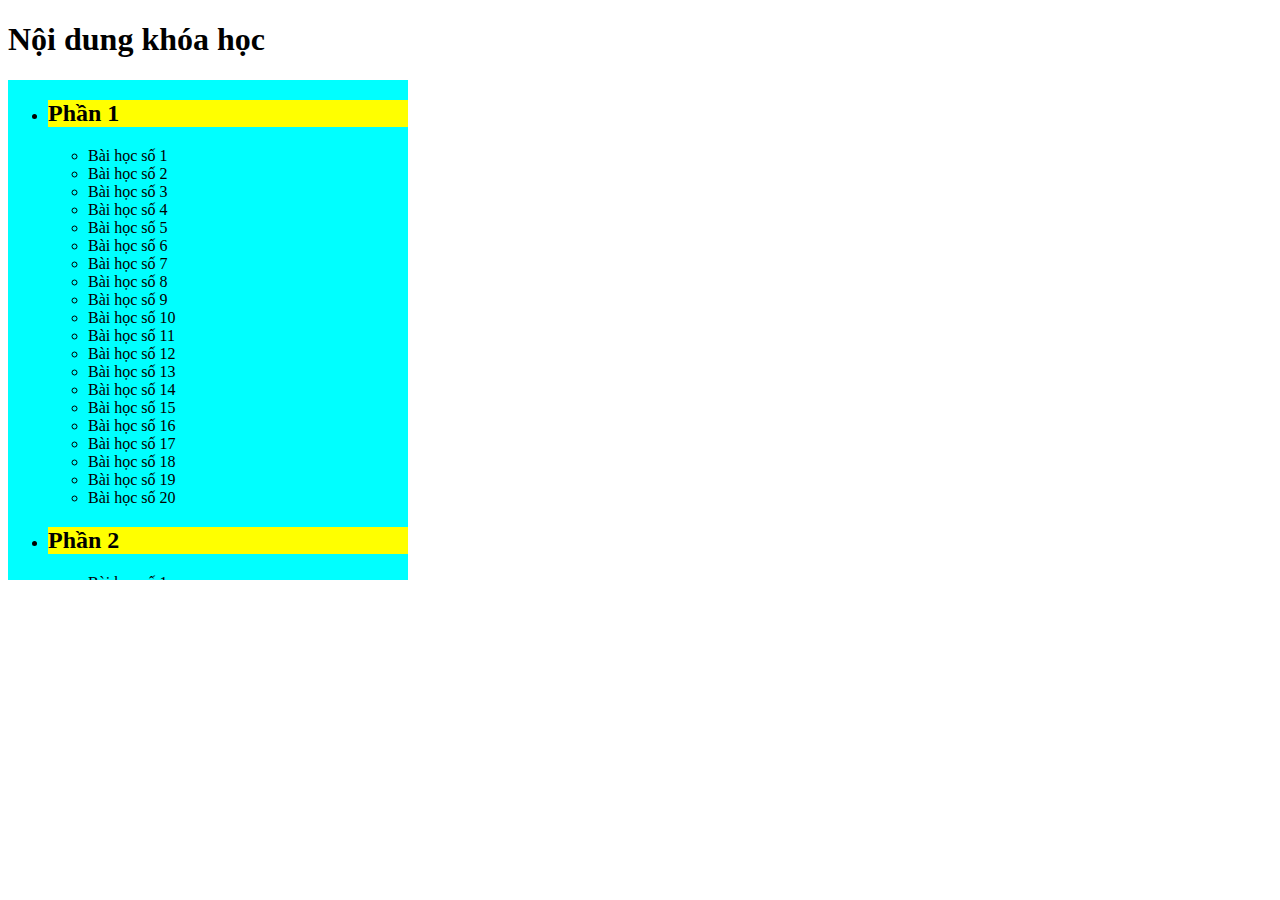
<file: Conter Up/index.html>
<!DOCTYPE html>
<html lang="en">
  <head>
    <meta charset="UTF-8" />
    <meta name="viewport" content="width=device-width, initial-scale=1.0" />
    <title>Document</title>
    <link href="style.css" rel="stylesheet" />
    <link
      rel="stylesheet"
      href="https://cdnjs.cloudflare.com/ajax/libs/font-awesome/6.7.2/css/all.min.css"
      integrity="sha512-Evv84Mr4kqVGRNSgIGL/F/aIDqQb7xQ2vcrdIwxfjThSH8CSR7PBEakCr51Ck+w+/U6swU2Im1vVX0SVk9ABhg=="
      crossorigin="anonymous"
      referrerpolicy="no-referrer"
    />
  </head>
  <body>
    <h1>Nội dung khóa học</h1>
    <div class="content">
      <ul>
        <li>
          <h2>Phần 1</h2>
          <ul>
            <li>Bài học số 1</li>
            <li>Bài học số 2</li>
            <li>Bài học số 3</li>
            <li>Bài học số 4</li>
            <li>Bài học số 5</li>
            <li>Bài học số 6</li>
            <li>Bài học số 7</li>
            <li>Bài học số 8</li>
            <li>Bài học số 9</li>
            <li>Bài học số 10</li>
            <li>Bài học số 11</li>
            <li>Bài học số 12</li>
            <li>Bài học số 13</li>
            <li>Bài học số 14</li>
            <li>Bài học số 15</li>
            <li>Bài học số 16</li>
            <li>Bài học số 17</li>
            <li>Bài học số 18</li>
            <li>Bài học số 19</li>
            <li>Bài học số 20</li>
          </ul>
        </li>
        <li>
          <h2>Phần 2</h2>
          <ul>
            <li>Bài học số 1</li>
            <li>Bài học số 2</li>
            <li>Bài học số 3</li>
            <li>Bài học số 4</li>
            <li>Bài học số 5</li>
            <li>Bài học số 6</li>
            <li>Bài học số 7</li>
            <li>Bài học số 8</li>
            <li>Bài học số 9</li>
            <li>Bài học số 10</li>
            <li>Bài học số 11</li>
            <li>Bài học số 12</li>
            <li>Bài học số 13</li>
            <li>Bài học số 14</li>
            <li>Bài học số 15</li>
            <li>Bài học số 16</li>
            <li>Bài học số 17</li>
            <li>Bài học số 18</li>
            <li>Bài học số 19</li>
            <li>Bài học số 20</li>
          </ul>
        </li>
        <li>
          <h2>Phần 3</h2>
          <ul>
            <li>Bài học số 1</li>
            <li>Bài học số 2</li>
            <li>Bài học số 3</li>
            <li>Bài học số 4</li>
            <li>Bài học số 5</li>
            <li>Bài học số 6</li>
            <li>Bài học số 7</li>
            <li>Bài học số 8</li>
            <li>Bài học số 9</li>
            <li>Bài học số 10</li>
            <li>Bài học số 11</li>
            <li>Bài học số 12</li>
            <li>Bài học số 13</li>
            <li>Bài học số 14</li>
            <li>Bài học số 15</li>
            <li>Bài học số 16</li>
            <li>Bài học số 17</li>
            <li>Bài học số 18</li>
            <li>Bài học số 19</li>
            <li>Bài học số 20</li>
          </ul>
        </li>
        <li>
          <h2>Phần 4</h2>
          <ul>
            <li>Bài học số 1</li>
            <li>Bài học số 2</li>
            <li>Bài học số 3</li>
            <li>Bài học số 4</li>
            <li>Bài học số 5</li>
            <li>Bài học số 6</li>
            <li>Bài học số 7</li>
            <li>Bài học số 8</li>
            <li>Bài học số 9</li>
            <li>Bài học số 10</li>
            <li>Bài học số 11</li>
            <li>Bài học số 12</li>
            <li>Bài học số 13</li>
            <li>Bài học số 14</li>
            <li>Bài học số 15</li>
            <li>Bài học số 16</li>
            <li>Bài học số 17</li>
            <li>Bài học số 18</li>
            <li>Bài học số 19</li>
            <li>Bài học số 20</li>
          </ul>
        </li>
        <li>
          <h2>Phần 5</h2>
          <ul>
            <li>Bài học số 1</li>
            <li>Bài học số 2</li>
            <li>Bài học số 3</li>
            <li>Bài học số 4</li>
            <li>Bài học số 5</li>
            <li>Bài học số 6</li>
            <li>Bài học số 7</li>
            <li>Bài học số 8</li>
            <li>Bài học số 9</li>
            <li>Bài học số 10</li>
            <li>Bài học số 11</li>
            <li>Bài học số 12</li>
            <li>Bài học số 13</li>
            <li>Bài học số 14</li>
            <li>Bài học số 15</li>
            <li>Bài học số 16</li>
            <li>Bài học số 17</li>
            <li>Bài học số 18</li>
            <li>Bài học số 19</li>
            <li>Bài học số 20</li>
          </ul>
        </li>
        <li>
          <h2>Phần 6</h2>
          <ul>
            <li>Bài học số 1</li>
            <li>Bài học số 2</li>
            <li>Bài học số 3</li>
            <li>Bài học số 4</li>
            <li>Bài học số 5</li>
            <li>Bài học số 6</li>
            <li>Bài học số 7</li>
            <li>Bài học số 8</li>
            <li>Bài học số 9</li>
            <li>Bài học số 10</li>
            <li>Bài học số 11</li>
            <li>Bài học số 12</li>
            <li>Bài học số 13</li>
            <li>Bài học số 14</li>
            <li>Bài học số 15</li>
            <li>Bài học số 16</li>
            <li>Bài học số 17</li>
            <li>Bài học số 18</li>
            <li>Bài học số 19</li>
            <li>Bài học số 20</li>
          </ul>
        </li>
        <li>
          <h2>Phần 7</h2>
          <ul>
            <li>Bài học số 1</li>
            <li>Bài học số 2</li>
            <li>Bài học số 3</li>
            <li>Bài học số 4</li>
            <li>Bài học số 5</li>
            <li>Bài học số 6</li>
            <li>Bài học số 7</li>
            <li>Bài học số 8</li>
            <li>Bài học số 9</li>
            <li>Bài học số 10</li>
            <li>Bài học số 11</li>
            <li>Bài học số 12</li>
            <li>Bài học số 13</li>
            <li>Bài học số 14</li>
            <li>Bài học số 15</li>
            <li>Bài học số 16</li>
            <li>Bài học số 17</li>
            <li>Bài học số 18</li>
            <li>Bài học số 19</li>
            <li>Bài học số 20</li>
          </ul>
        </li>
        <li>
          <h2>Phần 8</h2>
          <ul>
            <li>Bài học số 1</li>
            <li>Bài học số 2</li>
            <li>Bài học số 3</li>
            <li>Bài học số 4</li>
            <li>Bài học số 5</li>
            <li>Bài học số 6</li>
            <li>Bài học số 7</li>
            <li>Bài học số 8</li>
            <li>Bài học số 9</li>
            <li>Bài học số 10</li>
            <li>Bài học số 11</li>
            <li>Bài học số 12</li>
            <li>Bài học số 13</li>
            <li>Bài học số 14</li>
            <li>Bài học số 15</li>
            <li>Bài học số 16</li>
            <li>Bài học số 17</li>
            <li>Bài học số 18</li>
            <li>Bài học số 19</li>
            <li>Bài học số 20</li>
          </ul>
        </li>
        <li>
          <h2>Phần 9</h2>
          <ul>
            <li>Bài học số 1</li>
            <li>Bài học số 2</li>
            <li>Bài học số 3</li>
            <li>Bài học số 4</li>
            <li>Bài học số 5</li>
            <li>Bài học số 6</li>
            <li>Bài học số 7</li>
            <li>Bài học số 8</li>
            <li>Bài học số 9</li>
            <li>Bài học số 10</li>
            <li>Bài học số 11</li>
            <li>Bài học số 12</li>
            <li>Bài học số 13</li>
            <li>Bài học số 14</li>
            <li>Bài học số 15</li>
            <li>Bài học số 16</li>
            <li>Bài học số 17</li>
            <li>Bài học số 18</li>
            <li>Bài học số 19</li>
            <li>Bài học số 20</li>
          </ul>
        </li>
        <li>
          <h2>Phần 10</h2>
          <ul>
            <li>Bài học số 1</li>
            <li>Bài học số 2</li>
            <li>Bài học số 3</li>
            <li>Bài học số 4</li>
            <li>Bài học số 5</li>
            <li>Bài học số 6</li>
            <li>Bài học số 7</li>
            <li>Bài học số 8</li>
            <li>Bài học số 9</li>
            <li>Bài học số 10</li>
            <li>Bài học số 11</li>
            <li>Bài học số 12</li>
            <li>Bài học số 13</li>
            <li>Bài học số 14</li>
            <li>Bài học số 15</li>
            <li>Bài học số 16</li>
            <li>Bài học số 17</li>
            <li>Bài học số 18</li>
            <li>Bài học số 19</li>
            <li>Bài học số 20</li>
          </ul>
        </li>
      </ul>
    </div>
  </body>
</html>
</file>
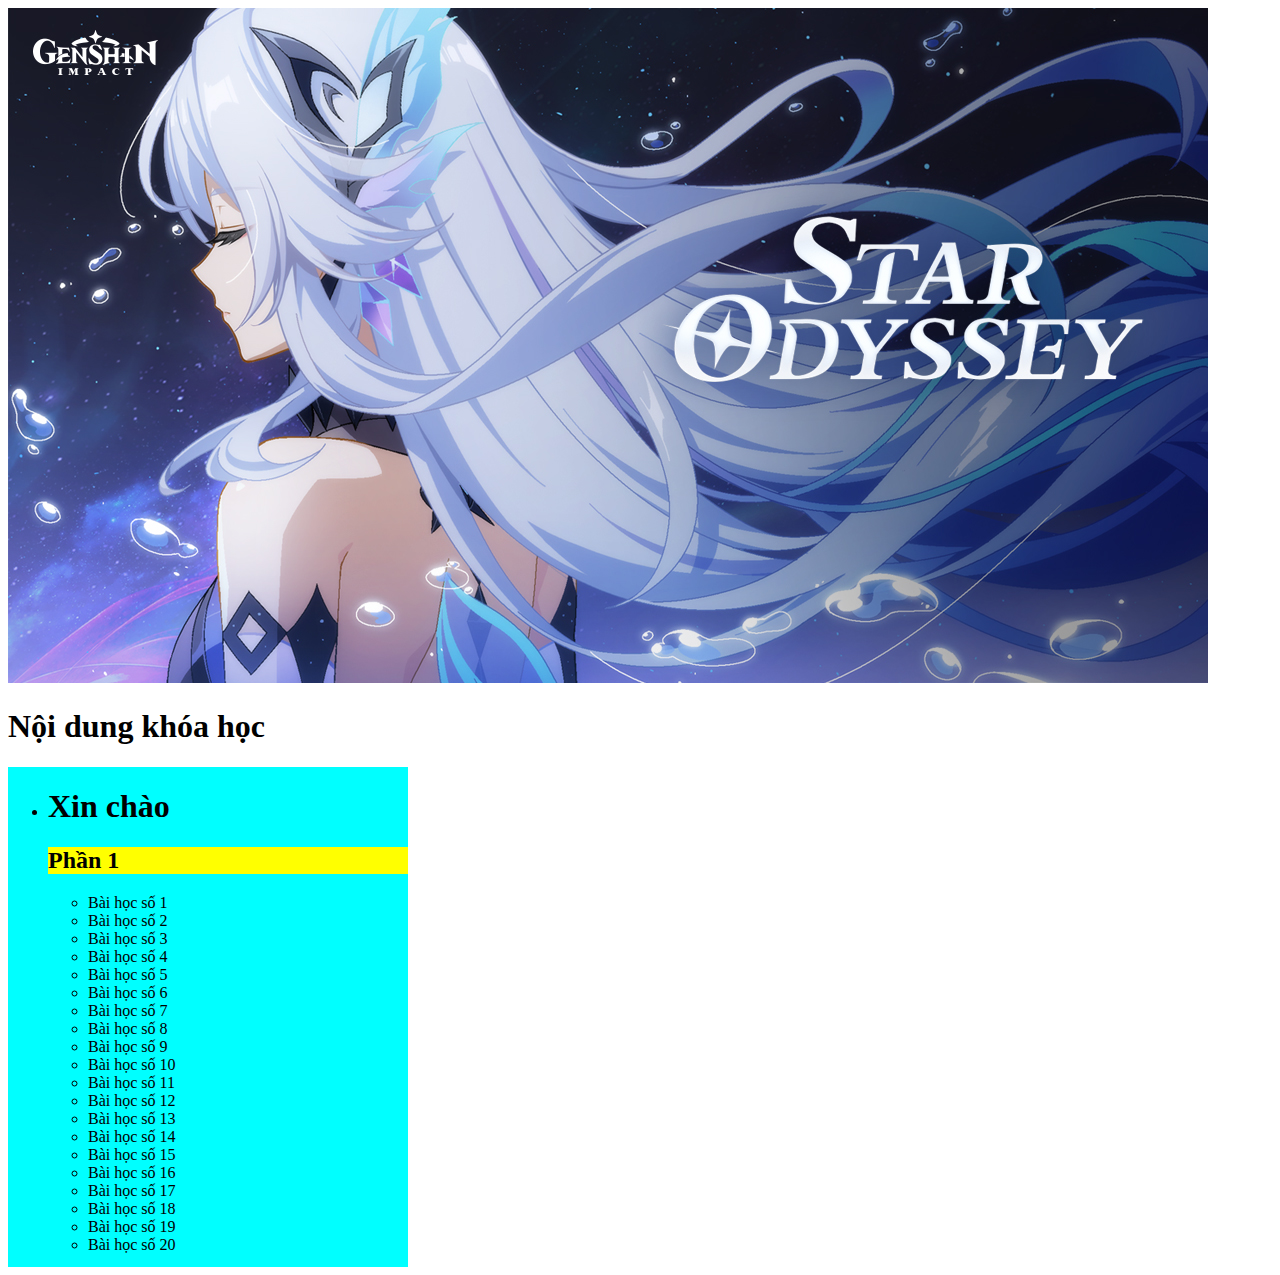
<file: ConterUp/index.html>
<!DOCTYPE html>
<html lang="en">
  <head>
    <meta charset="UTF-8" />
    <meta name="viewport" content="width=device-width, initial-scale=1.0" />
    <title>Document</title>
    <link href="style.css" rel="stylesheet" />
    <link
      rel="stylesheet"
      href="https://cdnjs.cloudflare.com/ajax/libs/font-awesome/6.7.2/css/all.min.css"
      integrity="sha512-Evv84Mr4kqVGRNSgIGL/F/aIDqQb7xQ2vcrdIwxfjThSH8CSR7PBEakCr51Ck+w+/U6swU2Im1vVX0SVk9ABhg=="
      crossorigin="anonymous"
      referrerpolicy="no-referrer"
    />
  </head>
  <body>
    <img src="img/skirk.jpg" />
    <h1>Nội dung khóa học</h1>
    <div class="content">
      <ul>
        <li>
          <h1>Xin chào</h1>
          <h2>Phần 1</h2>
          <ul>
            <li>Bài học số 1</li>
            <li>Bài học số 2</li>
            <li>Bài học số 3</li>
            <li>Bài học số 4</li>
            <li>Bài học số 5</li>
            <li>Bài học số 6</li>
            <li>Bài học số 7</li>
            <li>Bài học số 8</li>
            <li>Bài học số 9</li>
            <li>Bài học số 10</li>
            <li>Bài học số 11</li>
            <li>Bài học số 12</li>
            <li>Bài học số 13</li>
            <li>Bài học số 14</li>
            <li>Bài học số 15</li>
            <li>Bài học số 16</li>
            <li>Bài học số 17</li>
            <li>Bài học số 18</li>
            <li>Bài học số 19</li>
            <li>Bài học số 20</li>
          </ul>
        </li>
        <li>
          <h2>Phần 2</h2>
          <ul>
            <li>Bài học số 1</li>
            <li>Bài học số 2</li>
            <li>Bài học số 3</li>
            <li>Bài học số 4</li>
            <li>Bài học số 5</li>
            <li>Bài học số 6</li>
            <li>Bài học số 7</li>
            <li>Bài học số 8</li>
            <li>Bài học số 9</li>
            <li>Bài học số 10</li>
            <li>Bài học số 11</li>
            <li>Bài học số 12</li>
            <li>Bài học số 13</li>
            <li>Bài học số 14</li>
            <li>Bài học số 15</li>
            <li>Bài học số 16</li>
            <li>Bài học số 17</li>
            <li>Bài học số 18</li>
            <li>Bài học số 19</li>
            <li>Bài học số 20</li>
          </ul>
        </li>
        <li>
          <h2>Phần 3</h2>
          <ul>
            <li>Bài học số 1</li>
            <li>Bài học số 2</li>
            <li>Bài học số 3</li>
            <li>Bài học số 4</li>
            <li>Bài học số 5</li>
            <li>Bài học số 6</li>
            <li>Bài học số 7</li>
            <li>Bài học số 8</li>
            <li>Bài học số 9</li>
            <li>Bài học số 10</li>
            <li>Bài học số 11</li>
            <li>Bài học số 12</li>
            <li>Bài học số 13</li>
            <li>Bài học số 14</li>
            <li>Bài học số 15</li>
            <li>Bài học số 16</li>
            <li>Bài học số 17</li>
            <li>Bài học số 18</li>
            <li>Bài học số 19</li>
            <li>Bài học số 20</li>
          </ul>
        </li>
        <li>
          <h2>Phần 4</h2>
          <ul>
            <li>Bài học số 1</li>
            <li>Bài học số 2</li>
            <li>Bài học số 3</li>
            <li>Bài học số 4</li>
            <li>Bài học số 5</li>
            <li>Bài học số 6</li>
            <li>Bài học số 7</li>
            <li>Bài học số 8</li>
            <li>Bài học số 9</li>
            <li>Bài học số 10</li>
            <li>Bài học số 11</li>
            <li>Bài học số 12</li>
            <li>Bài học số 13</li>
            <li>Bài học số 14</li>
            <li>Bài học số 15</li>
            <li>Bài học số 16</li>
            <li>Bài học số 17</li>
            <li>Bài học số 18</li>
            <li>Bài học số 19</li>
            <li>Bài học số 20</li>
          </ul>
        </li>
        <li>
          <h2>Phần 5</h2>
          <ul>
            <li>Bài học số 1</li>
            <li>Bài học số 2</li>
            <li>Bài học số 3</li>
            <li>Bài học số 4</li>
            <li>Bài học số 5</li>
            <li>Bài học số 6</li>
            <li>Bài học số 7</li>
            <li>Bài học số 8</li>
            <li>Bài học số 9</li>
            <li>Bài học số 10</li>
            <li>Bài học số 11</li>
            <li>Bài học số 12</li>
            <li>Bài học số 13</li>
            <li>Bài học số 14</li>
            <li>Bài học số 15</li>
            <li>Bài học số 16</li>
            <li>Bài học số 17</li>
            <li>Bài học số 18</li>
            <li>Bài học số 19</li>
            <li>Bài học số 20</li>
          </ul>
        </li>
        <li>
          <h2>Phần 6</h2>
          <ul>
            <li>Bài học số 1</li>
            <li>Bài học số 2</li>
            <li>Bài học số 3</li>
            <li>Bài học số 4</li>
            <li>Bài học số 5</li>
            <li>Bài học số 6</li>
            <li>Bài học số 7</li>
            <li>Bài học số 8</li>
            <li>Bài học số 9</li>
            <li>Bài học số 10</li>
            <li>Bài học số 11</li>
            <li>Bài học số 12</li>
            <li>Bài học số 13</li>
            <li>Bài học số 14</li>
            <li>Bài học số 15</li>
            <li>Bài học số 16</li>
            <li>Bài học số 17</li>
            <li>Bài học số 18</li>
            <li>Bài học số 19</li>
            <li>Bài học số 20</li>
          </ul>
        </li>
        <li>
          <h2>Phần 7</h2>
          <ul>
            <li>Bài học số 1</li>
            <li>Bài học số 2</li>
            <li>Bài học số 3</li>
            <li>Bài học số 4</li>
            <li>Bài học số 5</li>
            <li>Bài học số 6</li>
            <li>Bài học số 7</li>
            <li>Bài học số 8</li>
            <li>Bài học số 9</li>
            <li>Bài học số 10</li>
            <li>Bài học số 11</li>
            <li>Bài học số 12</li>
            <li>Bài học số 13</li>
            <li>Bài học số 14</li>
            <li>Bài học số 15</li>
            <li>Bài học số 16</li>
            <li>Bài học số 17</li>
            <li>Bài học số 18</li>
            <li>Bài học số 19</li>
            <li>Bài học số 20</li>
          </ul>
        </li>
        <li>
          <h2>Phần 8</h2>
          <ul>
            <li>Bài học số 1</li>
            <li>Bài học số 2</li>
            <li>Bài học số 3</li>
            <li>Bài học số 4</li>
            <li>Bài học số 5</li>
            <li>Bài học số 6</li>
            <li>Bài học số 7</li>
            <li>Bài học số 8</li>
            <li>Bài học số 9</li>
            <li>Bài học số 10</li>
            <li>Bài học số 11</li>
            <li>Bài học số 12</li>
            <li>Bài học số 13</li>
            <li>Bài học số 14</li>
            <li>Bài học số 15</li>
            <li>Bài học số 16</li>
            <li>Bài học số 17</li>
            <li>Bài học số 18</li>
            <li>Bài học số 19</li>
            <li>Bài học số 20</li>
          </ul>
        </li>
        <li>
          <h2>Phần 9</h2>
          <ul>
            <li>Bài học số 1</li>
            <li>Bài học số 2</li>
            <li>Bài học số 3</li>
            <li>Bài học số 4</li>
            <li>Bài học số 5</li>
            <li>Bài học số 6</li>
            <li>Bài học số 7</li>
            <li>Bài học số 8</li>
            <li>Bài học số 9</li>
            <li>Bài học số 10</li>
            <li>Bài học số 11</li>
            <li>Bài học số 12</li>
            <li>Bài học số 13</li>
            <li>Bài học số 14</li>
            <li>Bài học số 15</li>
            <li>Bài học số 16</li>
            <li>Bài học số 17</li>
            <li>Bài học số 18</li>
            <li>Bài học số 19</li>
            <li>Bài học số 20</li>
          </ul>
        </li>
        <li>
          <h2>Phần 10</h2>
          <ul>
            <li>Bài học số 1</li>
            <li>Bài học số 2</li>
            <li>Bài học số 3</li>
            <li>Bài học số 4</li>
            <li>Bài học số 5</li>
            <li>Bài học số 6</li>
            <li>Bài học số 7</li>
            <li>Bài học số 8</li>
            <li>Bài học số 9</li>
            <li>Bài học số 10</li>
            <li>Bài học số 11</li>
            <li>Bài học số 12</li>
            <li>Bài học số 13</li>
            <li>Bài học số 14</li>
            <li>Bài học số 15</li>
            <li>Bài học số 16</li>
            <li>Bài học số 17</li>
            <li>Bài học số 18</li>
            <li>Bài học số 19</li>
            <li>Bài học số 20</li>
          </ul>
        </li>
      </ul>
    </div>
  </body>
</html>
</file>
<file: Conter Up/style.css>
h2 {
  background-color: yellow;
  position: sticky;
  top: 10px;
}

.content {
  width: 400px;
  height: 500px;
  background: cyan;
  overflow: auto;
}
</file>
<file: ConterUp/style.css>
h2 {
  background-color: yellow;
  position: sticky;
  top: 10px;
}

.content {
  width: 400px;
  height: 500px;
  background: cyan;
  overflow: auto;
}
</file>
